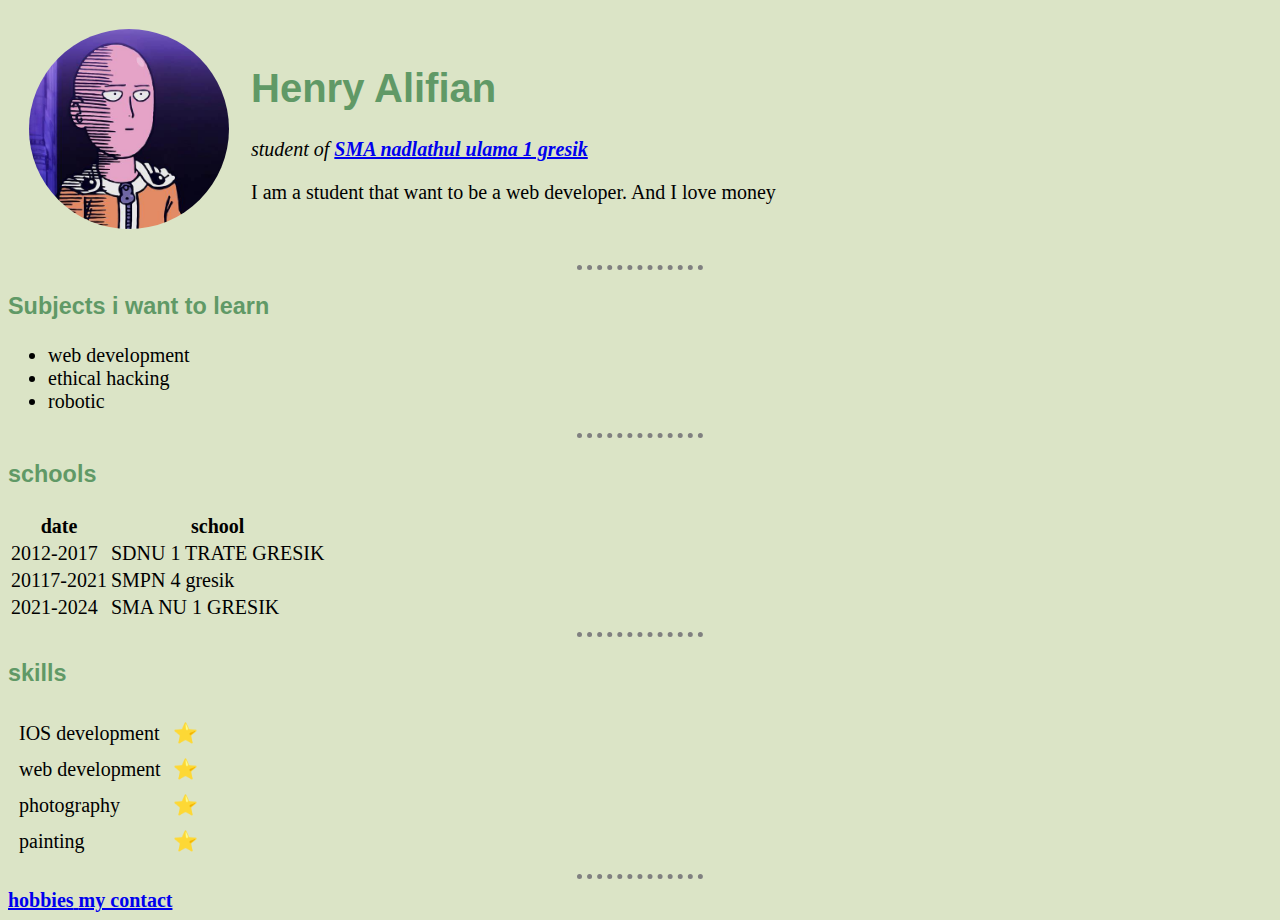
<file: index.html>
<!DOCTYPE html>
<html lang="en">
  <head>
    <meta charset="UTF-8" />
    <title>Henry profile</title>
    <link rel="stylesheet" href="css/style.css" />
  </head>
  <body>
    <table cellspacing="20">
      <tr>
        <td><img src="img/avatar.png" alt="henry profile picture" /></td>
        <td>
          <h1>Henry Alifian</h1>

          <p>
            <em>
              student of
              <strong>
                <a target="_blank" href="http://www.smanu1-gresik.sch.id/"
                  >SMA nadlathul ulama 1 gresik</a
                >
              </strong></em
            >
          </p>
          <p>
            I am a student that want to be a web developer. And I love money
          </p>
        </td>
      </tr>
    </table>

    <hr />

    <h3>Subjects i want to learn</h3>

    <ul>
      <li>web development</li>
      <li>ethical hacking</li>
      <li>robotic</li>
    </ul>
    <hr />
    <h3>schools</h3>
    <table>
      <thead>
        <th>date</th>
        <th>school</th>
      </thead>
      <tbody>
        <tr>
          <td>2012-2017</td>
          <td>SDNU 1 TRATE GRESIK</td>
        </tr>
        <tr>
          <td>20117-2021</td>
          <td>SMPN 4 gresik</td>
        </tr>
        <tr>
          <td>2021-2024</td>
          <td>SMA NU 1 GRESIK</td>
        </tr>
      </tbody>
    </table>
    <hr />
    <h3>skills</h3>

    <table cellspacing="10">
      <tr>
        <td>IOS development</td>
        <td>⭐</td>
      </tr>
      <tr>
        <td>web development</td>
        <td>⭐</td>
      </tr>
      <tr>
        <td>photography</td>
        <td>⭐</td>
      </tr>
      <tr>
        <td>painting</td>
        <td>⭐</td>
      </tr>
    </table>

    <hr />

    <a href="hobbies.html"> <b>hobbies</b> </a>

    <a href="contact.html"><b> my contact</b></a>
  </body>
</html>
</file>
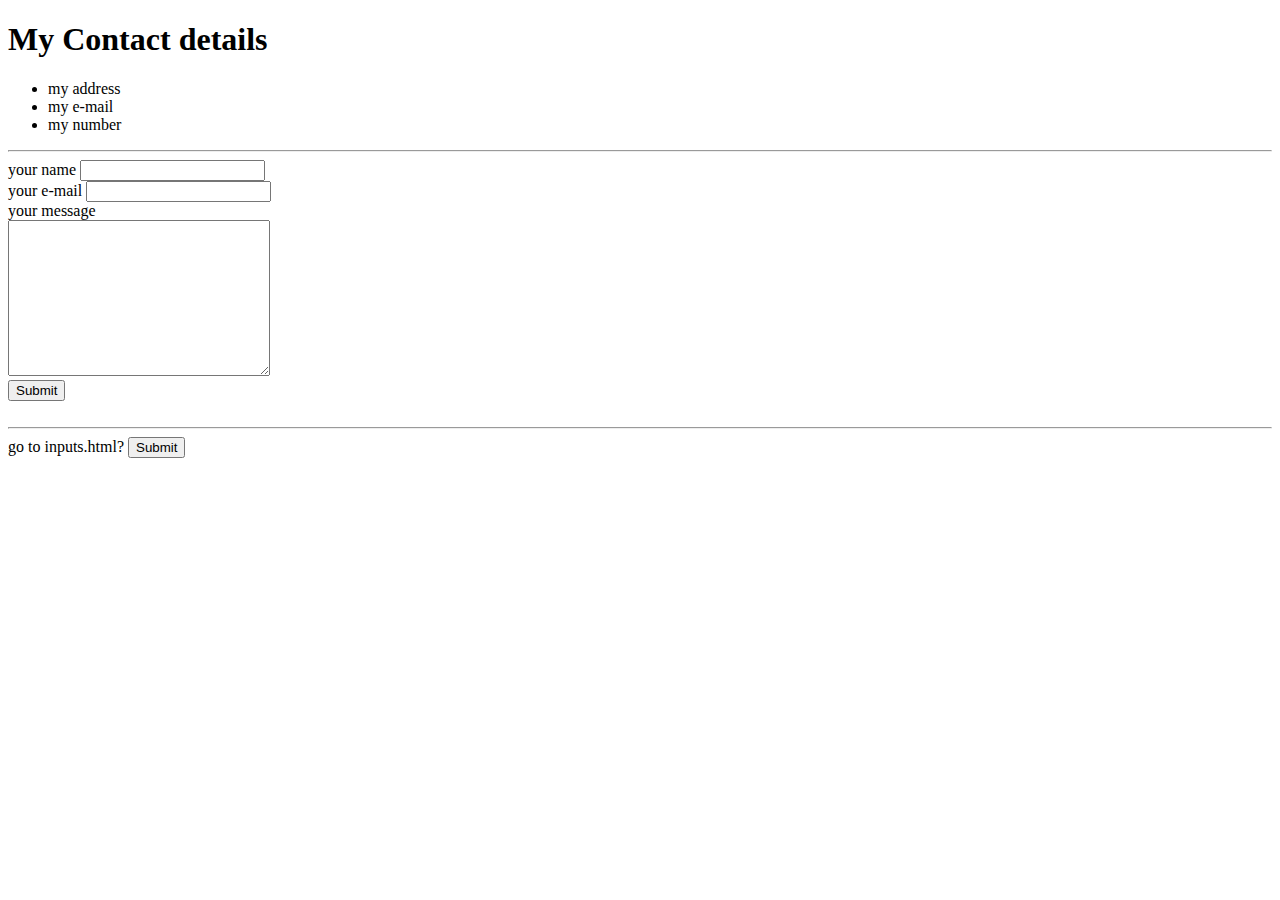
<file: contact.html>
<!DOCTYPE html>
<html lang="en">
  <head>
    <meta charset="UTF-8" />
    <title>Document</title>
  </head>
  <body>
    <h1>My Contact details</h1>
    <ul>
      <li>my address</li>
      <li>my e-mail</li>
      <li>my number</li>
    </ul>
    <hr />
    <form
      action="mailto:pokemonnintendo63@gmail.com"
      method="post"
      enctype="text/plain"
    >
      <label for="">your name</label>
      <input type="text" name="your name" /><br />
      <label for="">your e-mail</label>
      <input type="email" name="your e-mail" /><br />
      <label for="">your message</label><br />
      <textarea name="your message" id="" cols="30" rows="10"></textarea><br />
      <input type="submit" /><br /><br />
      <hr />
    </form>
    <form action="inputs.html">
      <label for="">go to inputs.html?</label>
      <input type="submit" />
    </form>
  </body>
</html>
</file>
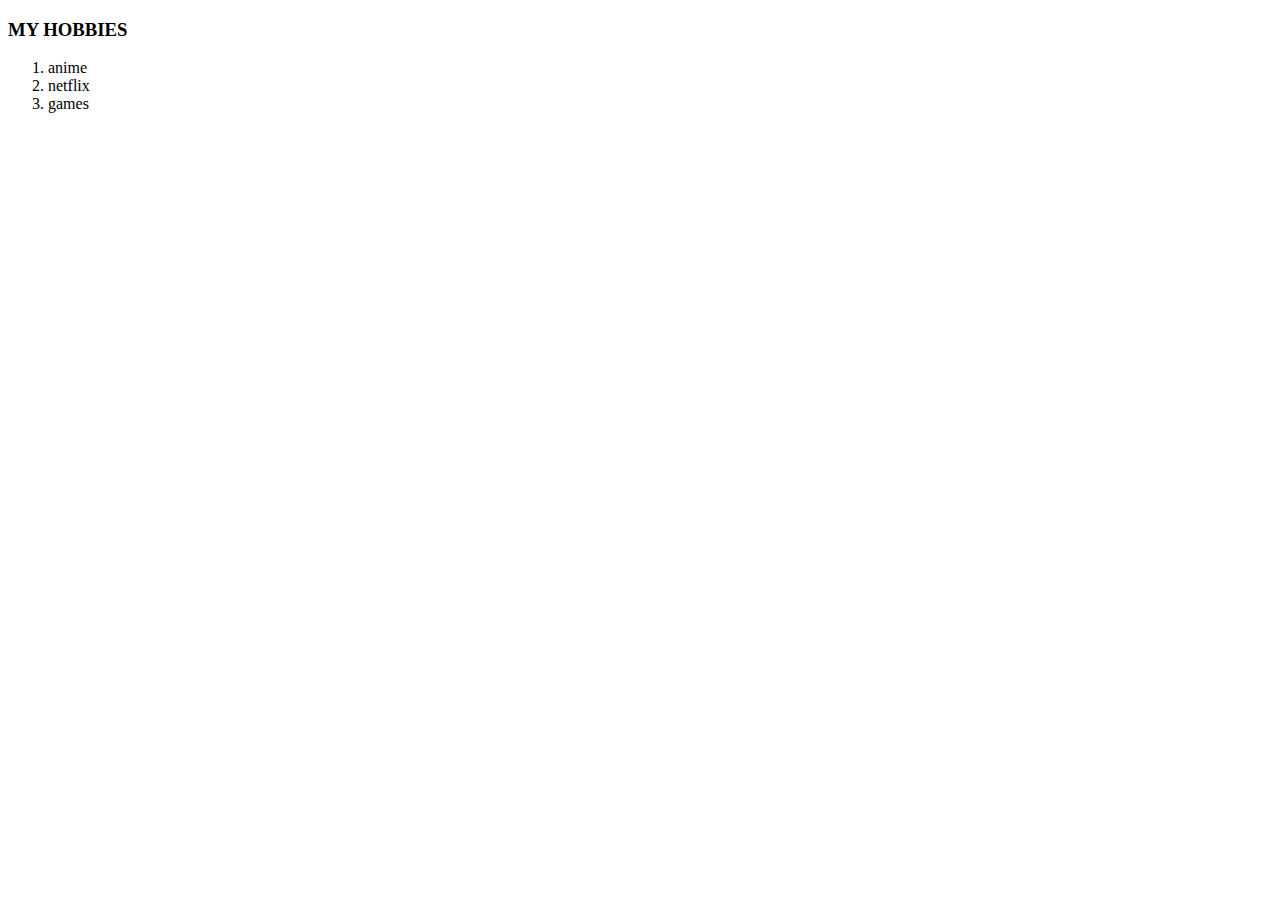
<file: hobbies.html>
<!DOCTYPE html>
<html lang="en">
  <head>
    <meta charset="UTF-8" />
    <title>Document</title>
  </head>
  <body>
    <h3>MY HOBBIES</h3>

    <ol>
      <li>anime</li>
      <li>netflix</li>
      <li>games</li>
    </ol>
  </body>
</html>
</file>
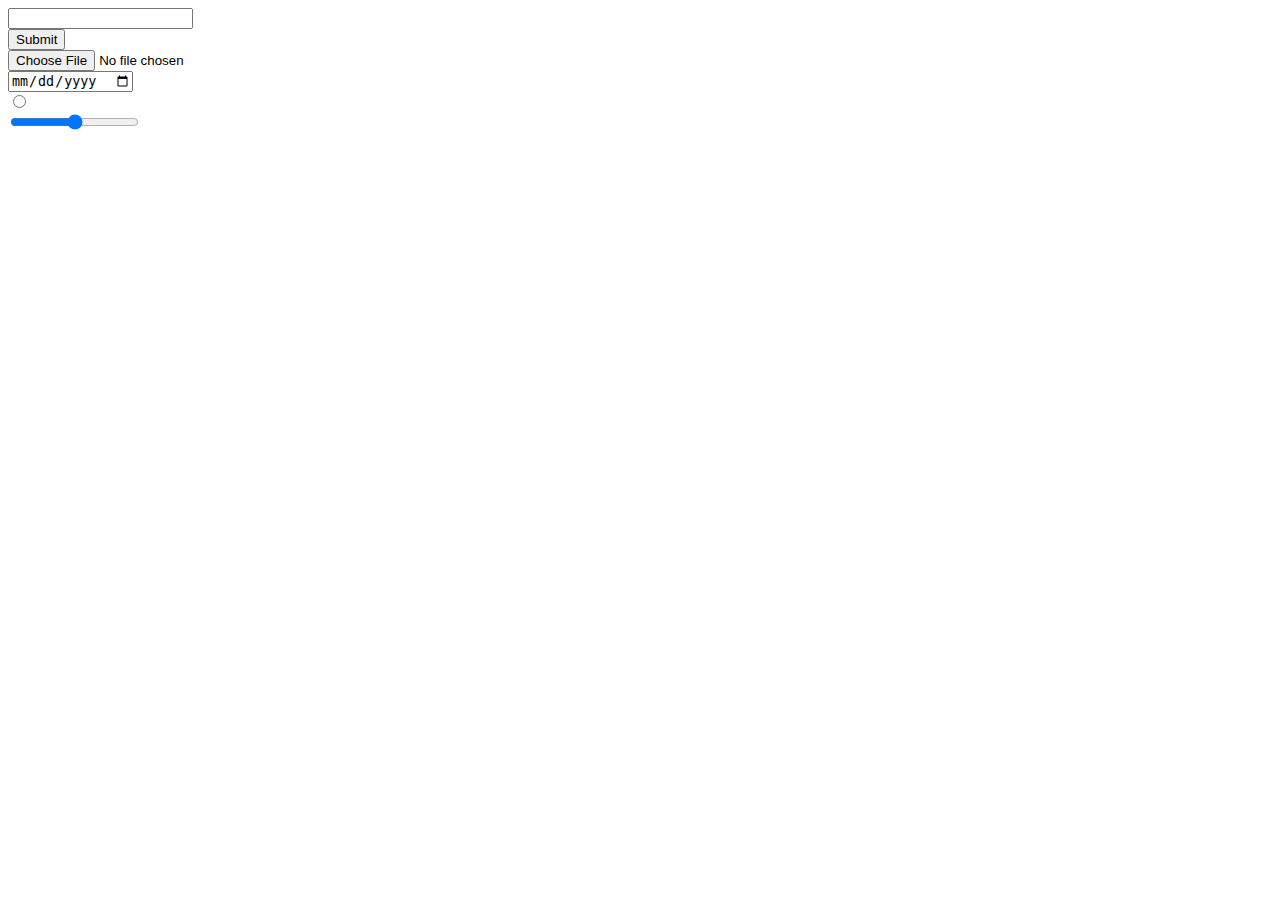
<file: inputs.html>
<!DOCTYPE html>
<html lang="en">
  <head>
    <meta charset="UTF-8" />
    <title>inputs form</title>
  </head>
  <body>
    <form action="">
      <input type="text" /><br />
      <input type="submit" /><br />
      <input type="file" /><br />
      <input type="date" /><br />
      <input type="radio" /><br />
      <input type="range" /><br />
    </form>
  </body>
</html>
</file>
<file: css/style.css>
img {
  border-radius: 360px;
  width: 200px;
}

body {
  background-color: #dbe4c6;
  font-size: 20px;
}

hr {
  border-style: none;
  border-top-style: dotted;
  border-color: grey;
  border-width: 5px;
  width: 10%;
}

h1,
h3 {
  color: #609966;
  font-family: Arial, Helvetica, sans-serif;
}
</file>
